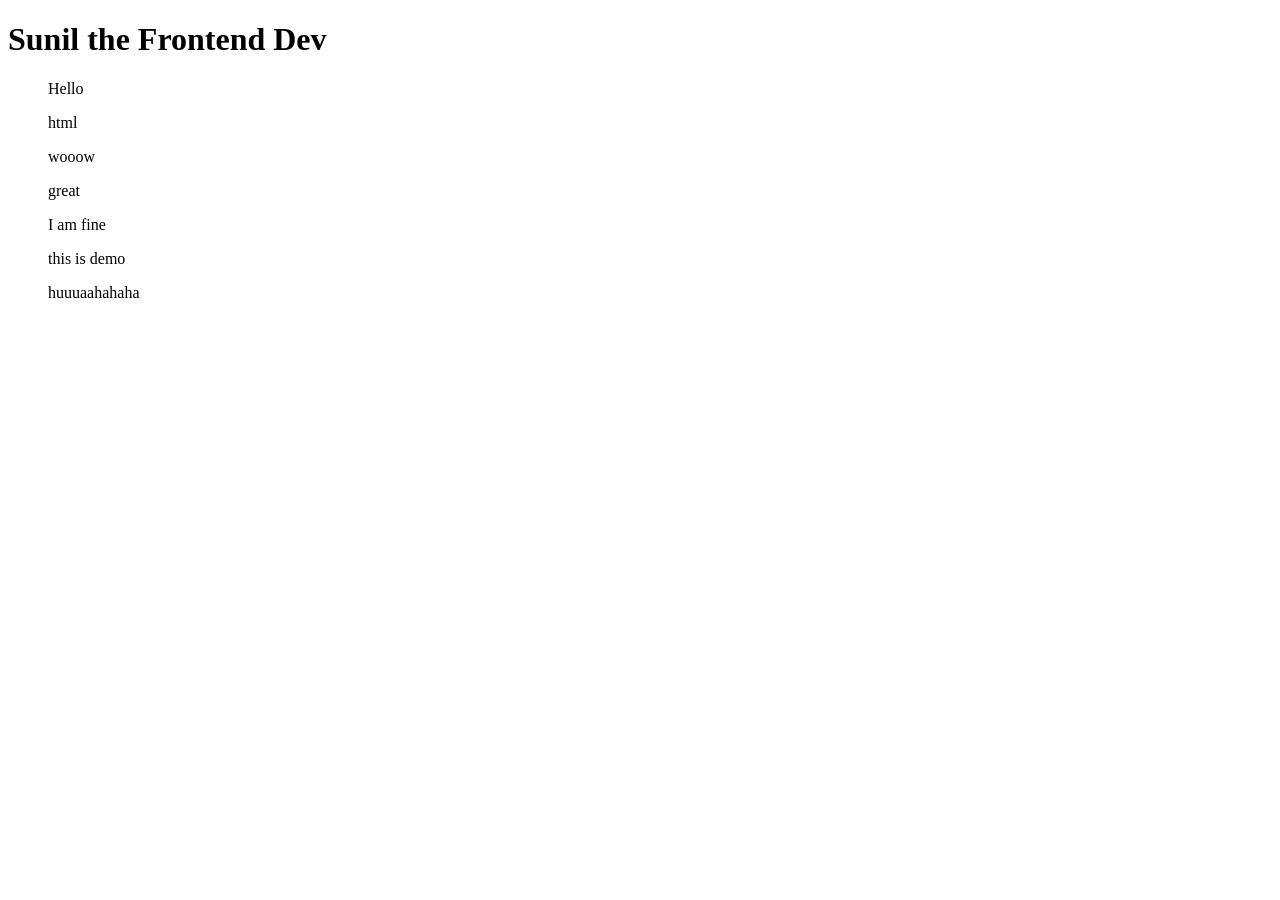
<file: Demo.html>
<!DOCTYPE html>
<html lang="en">
<head>
  <meta charset="UTF-8">
  <meta name="viewport" content="width=device-width, initial-scale=1.0">
  <title>Document</title>
</head>
<body>
  <h1>Sunil the Frontend Dev</h1>
  <ul>Hello</ul>
  <ul>html</ul>
  <ul>wooow</ul>
  <ul>great</ul>
  <ul>I am fine</ul>
  <ul>this is demo</ul>
  <ul>huuuaahahaha</ul>
</body>
</html>
</file>
